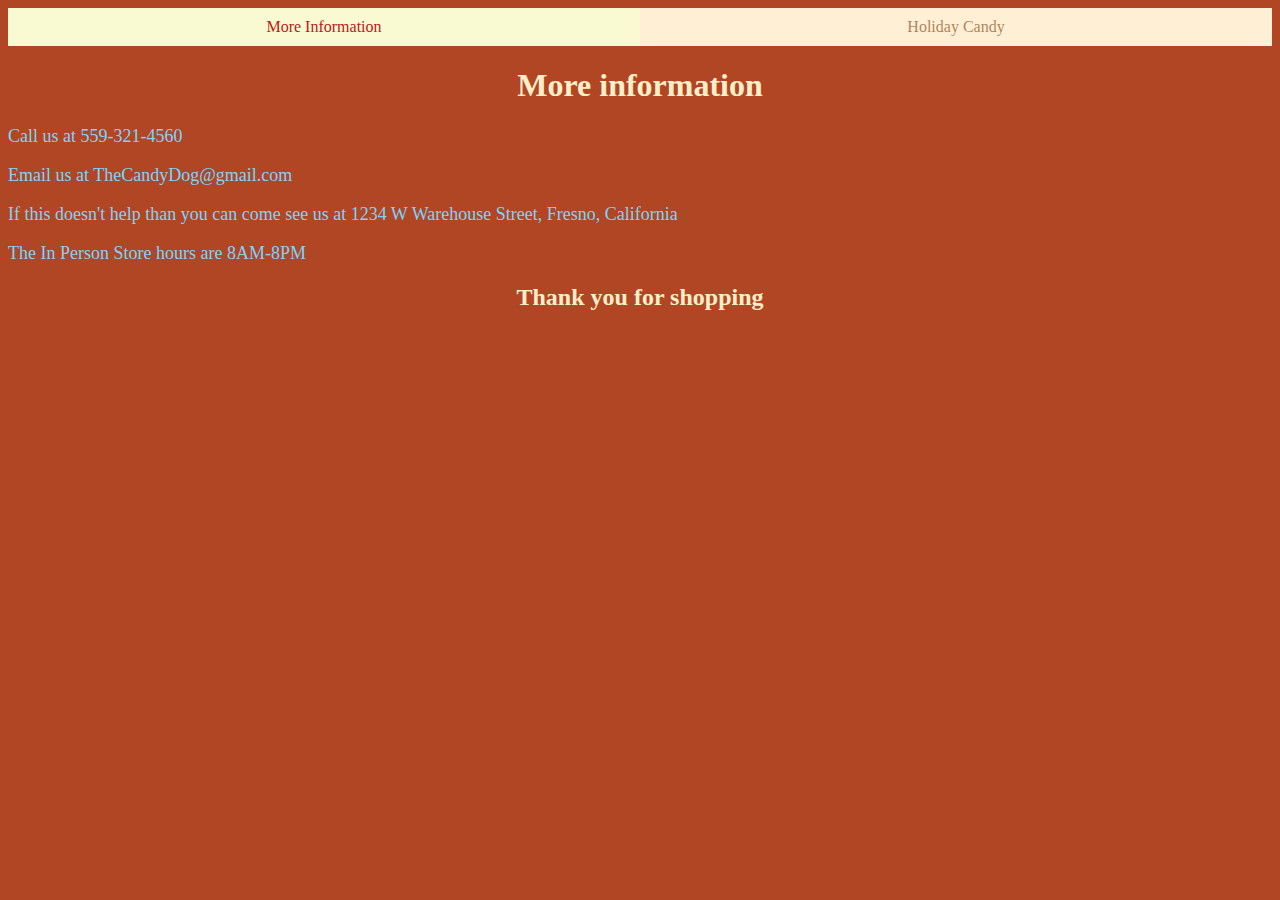
<file: moreinfo.html>
<!DOCTYPE html>
<html>
<head>
    <meta charset="utf-8">
    <meta name="viewport" content="width=device-width">
    <title>TheCandyDog</title>
    <link href="style.css" rel="stylesheet" type="text/css" />
    <nav>
        <ul>
            <li>
                <a class="active" href="moreinfo.html">More Information</a>
                <div class="dropdown-content">
                    <ul>
                        <li>
                            <a href="index.html">Main Page</a>
                        </li>
                    </ul>
                </div>
            </li>
            <li>
                <a href="candy1.html">Holiday Candy</a>
                <div class="dropdown-content">
                    <ul>
                        <li><a href="halloween.html">Halloween Candy</a></li>
                        <li>
                            <a href="easter.html">Easter Candy</a>
                        </li>
                        <li>
                            <a href="christmas.html">Christmas Candy</a>
                        </li>
                        <li>
                            <a href="valentines.html">Valentines Candy</a>
                        </li>
                    </ul>
                </div>
            </li>
        </ul>
    </nav>
</head>
<body>
<h1>More information</h1>
<p class="color">Call us at 559-321-4560</p>
<p class="color">Email us at TheCandyDog@gmail.com</p>
<p class="color">If this doesn't help than you can come see us at 1234 W Warehouse Street, Fresno, California</p>
<P class="color">The In Person Store hours are 8AM-8PM</p>
<h2>Thank you for shopping</h2>
</body>
</html>
</file>
<file: style.css>
body {
    background-color:#b14624;
}
nav ul {
    display:flex;
    flex-wrap:wrap;
    margin:0;
    padding:0;
    z-index:10;
}
nav li {
    display:flex;
    margin:0;
    list-style:none;
    min-width:200px;
    flex:1;
    text-align:center;
    background-color: papayawhip;
    color:yellowgreen;
    position:relative;
}
nav a, a:visited {
    width:100%;
    text-decoration:none;
    padding: 10px 0px;
    color:rgba(134, 75, 20, 0.671);
}
nav a:hover, a.active {
    color:rgb(190, 23, 23);
    background-color: lightgoldenrodyellow;
}
.dropdown-content {
    position:absolute;
    top:37px;
    width:100%;
    display:none;
    z-index:20;
}
nav li:hover .dropdown-content {
    display:block;
}
.dropdown-content a {
    font-weight:bold;
}
.dropdown-content ul {
    flex-direction:column;
}
h1 {
    text-align: center;
    color: #ffefc9;
}
h2 {
    text-align: center;
    color: #ffefc9;
}
.pic {
    display: flex;
    flex-wrap:wrap;
    justify-content:center;
}
.card-area {
    display:flex;
    flex-wrap:wrap;
}
.card {
    width:235px;
    min-height:345px;
    box-shadow: 0 4px 8px 0 rgba(0,0,0,0.2);
    margin:16px;
}
.card:hover {
    box-shadow: 0 8px 16px 0 rgb(0, 189, 236);
}
.info {
    padding:2px;
    background-color:rgba(206, 113, 7, 0.747);
    color:rgb(197, 196, 152);
}
p {
    color: rgba(236, 231, 231, 0.904);
    font-size: 18px;
}
h3 {
    color: #ffefc9;
    text-align:center;
}
.color {
    color:rgb(124, 211, 252);
}
.front {
    text-align: center;
    color: #ffefc9;
}
</file>
